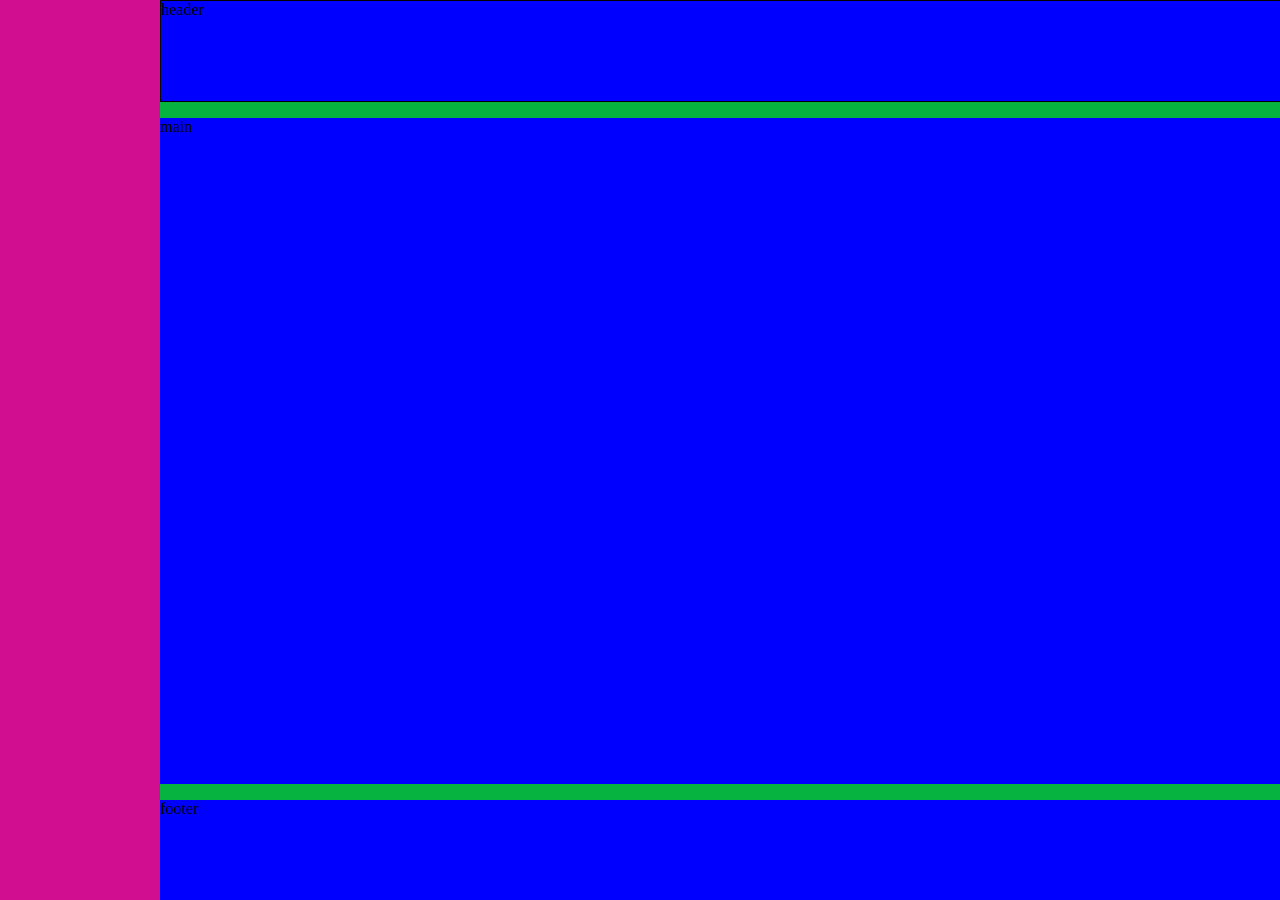
<file: lab1/index.html>
<!DOCTYPE html>
<html lang="en">
    <head>
        <meta charset="UTF-8">
        <meta name="viewport" content="width=device-width, initial-scale=1.0">
        <title>Document</title>
        <link rel="stylesheet" href="style.css">
    </head>
    <body >
        <div class="container">
            <div class="header">
                header
            </div>
            <div class="main">
                
                main 
            </div>
            <div class="footer">
                footer 
            </div>
        </div>
    </body>
</html>
</file>
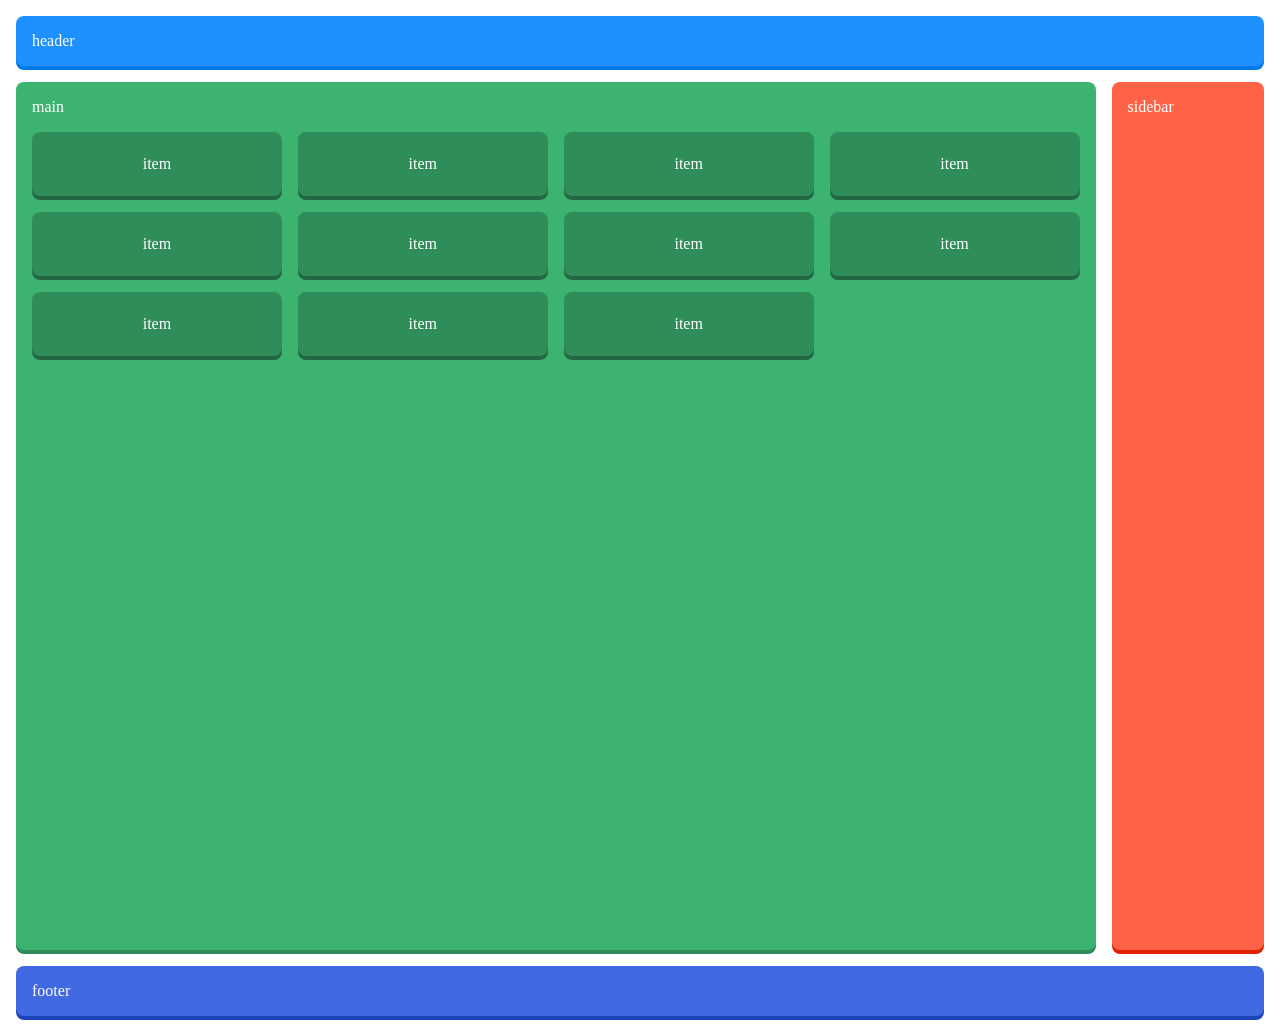
<file: lab3/index.html>
<!DOCTYPE html>
<html lang="en">
    <head>
        <meta charset="UTF-8">
        <meta name="viewport" content="width=device-width, initial-scale=1.0">
        <title>Document</title>
    </head>
    <style>
        * {
            box-sizing: border-box;
            gap: 1rem;
        }
        body {
            margin: 0;
            gap: 1rem;
            padding: 1rem;
        }
        header {
            color: white;
            padding: 1rem;
            gap: 1rem;
            border-radius: 0.5rem;

            background-color: #1e90ff;
            box-shadow: 0px 4px #0077ea;
        }
        section {
            display: flex;
            gap: 1rem;
            border-radius: 0.5rem;

            height: 100vh;
        }
        main {
            border-radius: 0.5rem;
            display: flex;
            flex-direction: column;
            flex-grow: 3;
            margin: 1rem 0;
            color: white;
            padding: 1rem;
            background-color: #3cb371;
            box-shadow: 0px 4px #2f8d59;
        }
        .items {
            display: flex;
            flex-wrap: wrap;
        }
        .item {
            flex: 0 0 calc((100% - 3rem)/4);
            border-radius: 0.5rem;
            display: flex;
            height: 4rem;
            align-items: center;
            justify-content: center;
            padding: 1rem;
            background-color: #2f8d59;
            box-shadow: 0px 4px #226741;
        }

        aside {
            border-radius: 0.5rem;
            display: flex;
            flex-grow: 1;
            margin: 1rem 0;
            color: white;
            padding: 1rem;
            background-color: #ff6347;
            box-shadow: 0px 4px #e02200;
        }
        footer {
            border-radius: 0.5rem;
            color: white;
            padding: 1rem;
            background-color: #4169e1;
            box-shadow: 0px 4px #1d44b8;
        }
    </style>
    <body>
        <header>
            header
        </header>
        <section>
            <main>main
                <div class="items">
                    <div class="item"><span>item</span></div>
                    <div class="item"><span>item</span></div>
                    <div class="item"><span>item</span></div>
                    <div class="item"><span>item</span></div>
                    <div class="item"><span>item</span></div>
                    <div class="item"><span>item</span></div>
                    <div class="item"><span>item</span></div>
                    <div class="item"><span>item</span></div>
                    <div class="item"><span>item</span></div>
                    <div class="item"><span>item</span></div>
                    <div class="item"><span>item</span></div>
                </div>
            </main>
            <aside>sidebar</aside>
        </section>
        <footer>footer</footer>

    </body>
</html>
</file>
<file: lab1/style.css>
body{
    background-color: rgb(209, 14, 144);
    height: 100vh;
    width: 100vh;
    margin:0em 10em 0 10em;
}
.container {
    background-color: rgb(7, 179, 64);
    height: 100vh;
}

div{
    background-color: blue;
    margin-bottom: 1em;
    width: 100vw;
    justify-content: space-between;
    display: flex;
    flex-direction: column;
}
.header{
    border: 1px solid black;
    height: 100px;
}
.main{
    flex-grow: 1;
}
.footer{
    margin-bottom: 0em;
    height: 100px;
}
</file>
